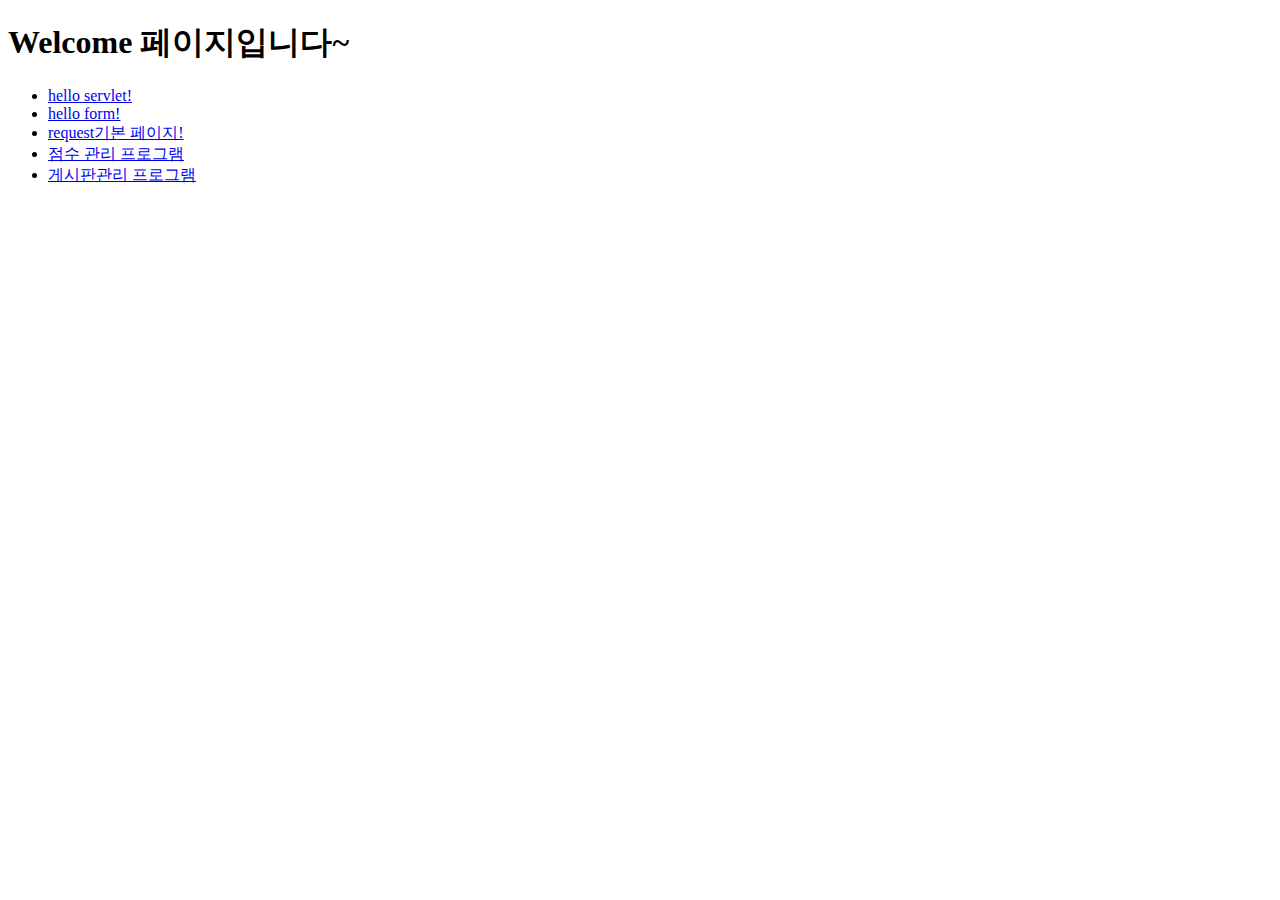
<file: src/main/webapp/index.html>
<!DOCTYPE html>
<html lang="en">
<head>
    <meta charset="UTF-8">
    <title>Title</title>
</head>
<body>
    <h1>Welcome 페이지입니다~</h1>

    <ul>
        <li><a href="/hello">hello servlet!</a></li>
        <li><a href="/Hello.html">hello form!</a></li>
        <li><a href="/request/req-ex">request기본 페이지!</a></li>
        
        <li><a href="/score/list">점수 관리 프로그램</a></li>
        <li><a href="/board/list">게시판관리 프로그램</a></li>
    </ul>
</body>
</html>
</file>
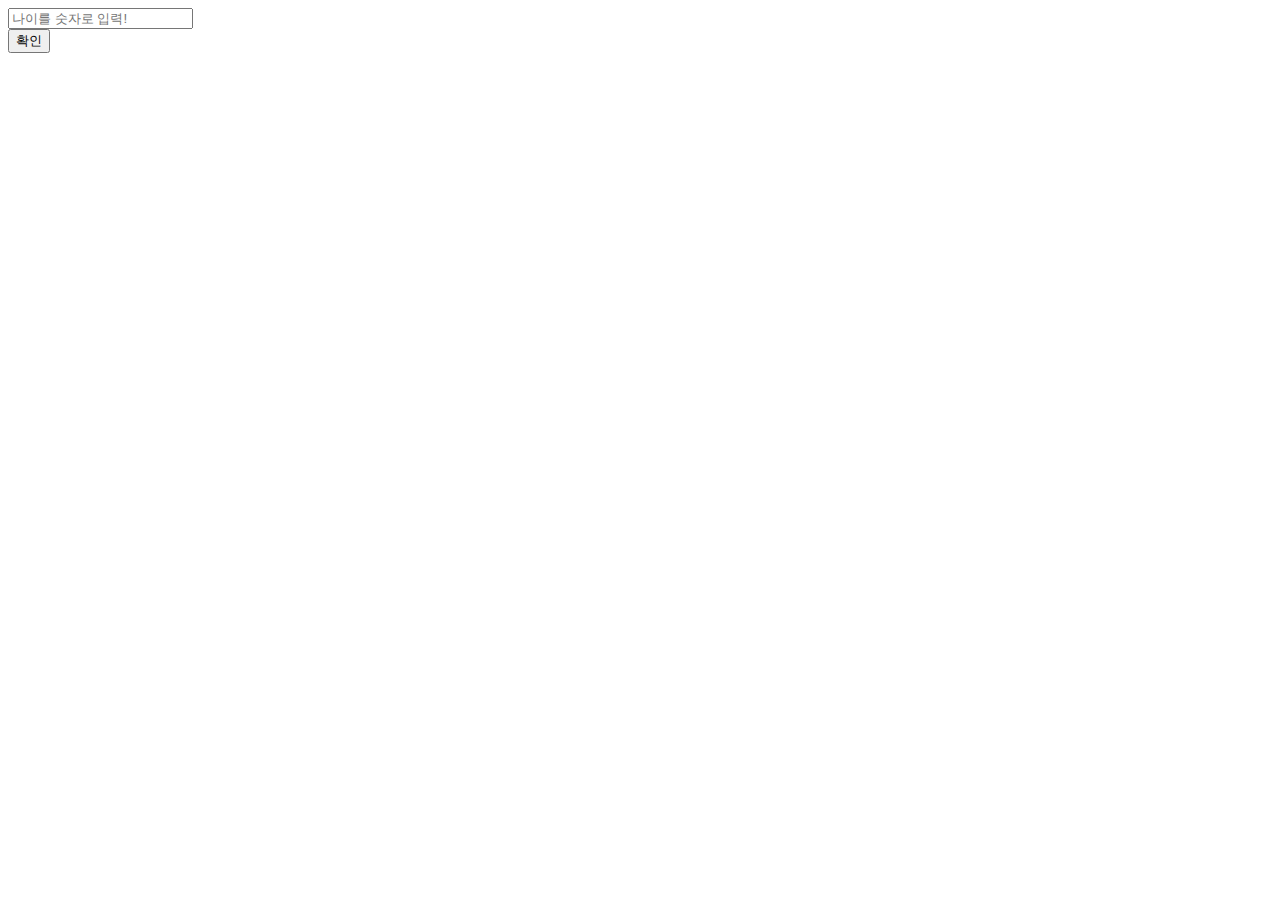
<file: src/main/webapp/age.html>
<!DOCTYPE html>
<html lang="ko">
<head>
    <meta charset="UTF-8">
    <title>Title</title>
</head>
<body>

    <form action="/check-age" method="post">
        <label>
            <input type="text" name="age" placeholder="나이를 숫자로 입력!">
        </label>
    </form>
    <button type="submit">확인</button>

</body>
</html>
</file>
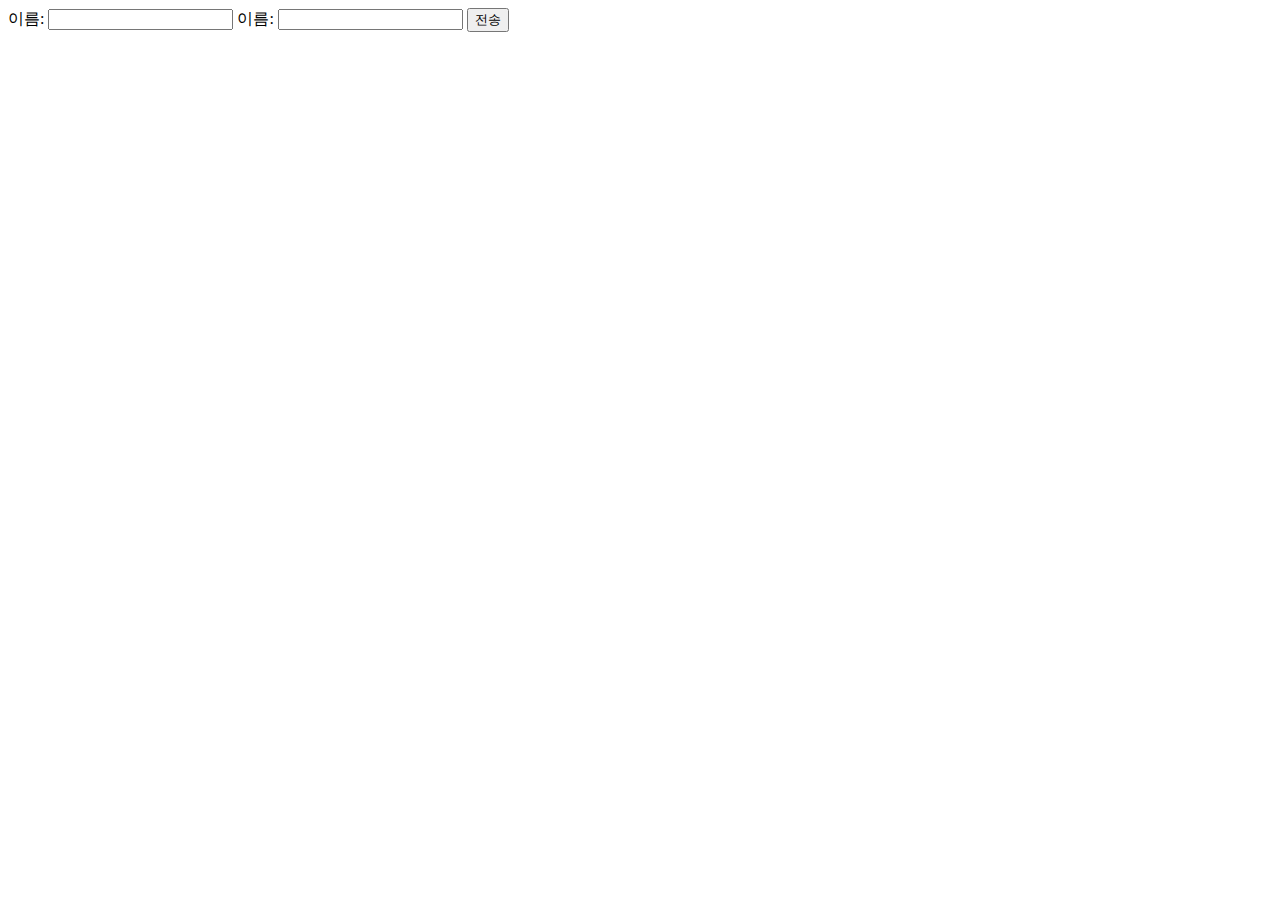
<file: src/main/webapp/Hello.html>
<!doctype html>
<html lang="ko">
<head>
    <meta charset="UTF-8">
    <meta name="viewport"
          content="width=device-width, user-scalable=no, initial-scale=1.0, maximum-scale=1.0, minimum-scale=1.0">
    <meta http-equiv="X-UA-Compatible" content="ie=edge">
    <title>Document</title>
</head>
<body>

<form action="/hello" method="post">
    이름: <input type="text" name="name">
    이름: <input type="text" name="age">
    <button type="submit">전송</button>
</form>

<script>

    document.querySelector('button').onclick = e => {
        e.preventDefault();
        const $nameInput = document.querySelector('input[name=name]');
        $nameInput.value = '멍청이';

        document.querySelector('form').submit();
    };

</script>

</body>
</html>
</file>
